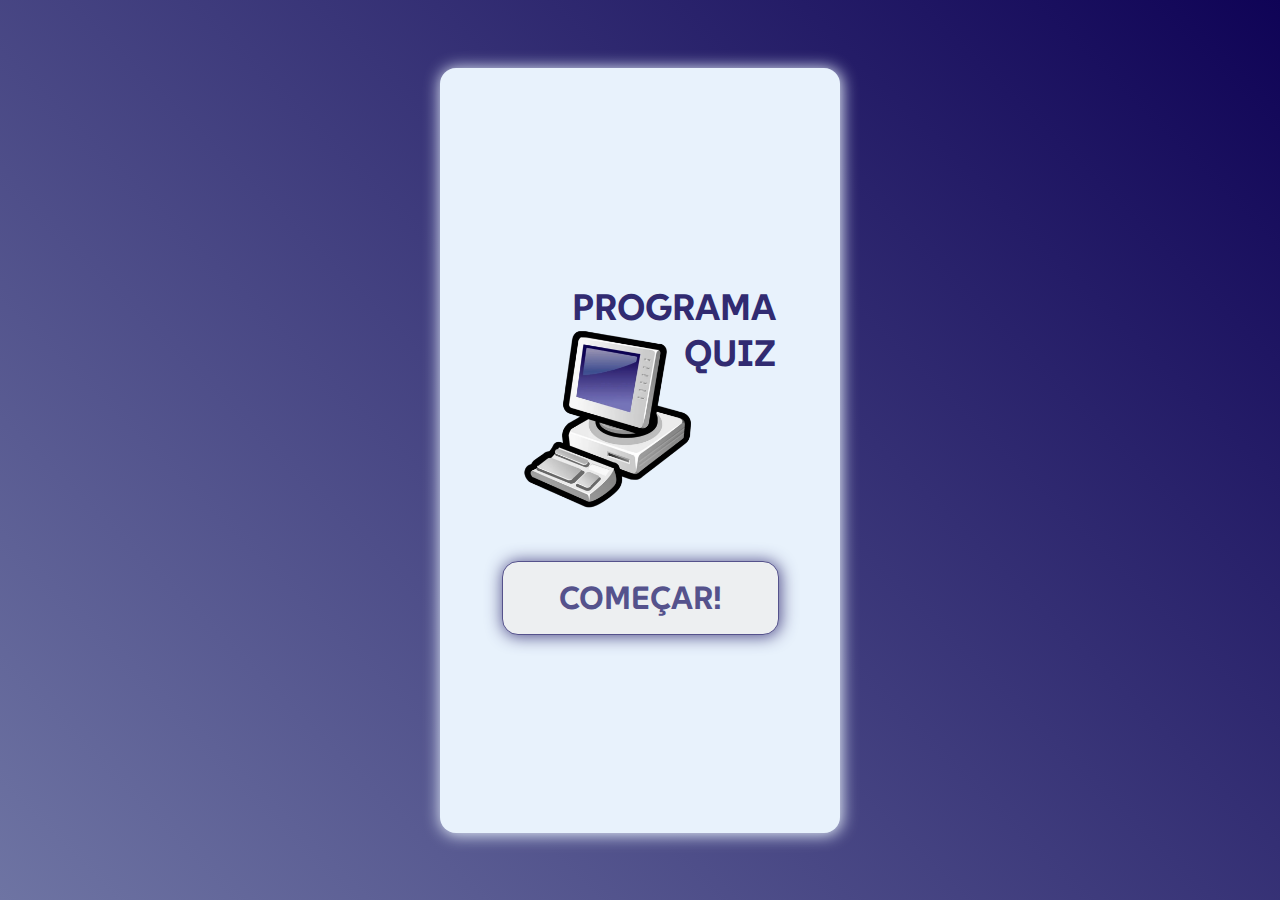
<file: index.html>
<!DOCTYPE html>
<html lang="pt-Br">

<head>
    <meta charset="UTF-8">
    <meta name="viewport" content="width=device-width, initial-scale=1.0">
    <title>ProgramaQuiz</title>
    <!-- Styles -->
    <link rel="stylesheet" href="style.css">
    <!-- Scripts -->
    <script src="scripts.js" defer></script>
    <!-- Fonts -->
    <link rel="preconnect" href="https://fonts.googleapis.com">
    <link rel="preconnect" href="https://fonts.gstatic.com" crossorigin>
    <link href="https://fonts.googleapis.com/css2?family=SUSE:wght@100..800&display=swap" rel="stylesheet">
</head>

<body class="flex-center">
    <div class="app flex-column">
        <header>
            <img src="./img/desenho-computador.png" alt="">
            <h1>Programa<br>Quiz</h1>
        </header>
        <button class="button" id="start-btn">Começar!</button>
    </div>
    <div class="modal-bg flex-center hide">
        <div class="modal flex-center">
            <span id="resposta"></span>
            <button class="button" id="next-btn">Continuar</button>
        </div>
    </div>
</body>

</html>
</file>
<file: style.css>
:root {
    --background-gradient: linear-gradient(45deg, #6e74a3, #0f0356);
    --background-app: hsl(210, 79%, 95%);
    --text-color: #312b71;
}


* {
    margin: 0;
    padding: 0;
    box-sizing: border-box;
    font-family: "SUSE", sans-serif;
}

.flex-center {
    display: flex;
    align-items: center;
    justify-content: center;
}

body {
    width: 100%;
    height: 100vh;
    background-image: var(--background-gradient);
    position: relative;
    color: var(--text-color);
}

.app {
    width: 400px;
    height: 85vh;
    background-color: var(--background-app);
    box-shadow: 1px 1px 1rem 1px var(--background-app);
    border-radius: 1rem;
}

.flex-column {
    display: flex;
    flex-direction: column;
    align-items: center;
    justify-content: center;

}

header {
    width: 100%;
    display: flex;
    align-items: top;
    justify-content: center;
}

header img {
    width: 70%;
    margin: 1rem 0  0 -1rem;
}


header h1 {
    text-align: end;
    padding: 1.2rem 1rem 0 0;
    margin-left: -45%;
    text-transform: uppercase;
    font-size: 2.3rem;
}

header span {
    font-size: 3rem;
    margin-right: 1rem;
}

header h2 {
    text-transform: uppercase;
}

.app h3 {
    text-align: center;
    margin: 0.5rem 0;
    font-size: 1rem;
    padding: 0 1rem;
}

.button {
    padding: 1rem 3.5rem;
    font-size: 2rem;
    border-radius: 1rem;
    border: 1px solid var(--text-color);
    box-shadow: 1px 1px 1rem 1px var(--text-color);
    color: var(--text-color);
    text-transform: uppercase;
    font-weight: bolder;
    opacity: 0.8;
    cursor: pointer;
    transition: 0.5s;
}

.button:hover {
    opacity: 1;
    transform: scale(1.05);
}

.button-grid {
    width: 90%;
    display: grid;
    grid-template-columns: repeat(1, 1fr);
    gap: 1rem;
}

.button-grid button {
    font-size: 0.7rem;
    background-color: transparent;
    min-width: 90%;
    min-height: 3rem;
    padding: 0.5rem;
    cursor: pointer;
    transition: 0.5s;
    border-radius: 0.5rem;
    border: 1px solid var(--text-color);
}

.button-grid button:hover {
    transform: scale(1.05);
    font-weight: bold;
}

.modal-bg {
    position: absolute;
    top: 0;
    left: 0;
    width: 100%;
    height: 100vh;
    background-color: hsla(0, 0%, 0%, 0.5);
}

.modal {
    width: 350px;
    background-color: var(--background-app);
    flex-direction: column;
    border-radius: 1rem;
    padding: 2rem 0;
    gap: 1rem;
    position: absolute;
    top: calc(50vh - 70px);
    animation: dropDown 0.5s;
    transition: 0.5s;
    box-shadow: 1px 1px 1rem 1px var(--text-color);
}

#next-btn {
    font-size: 1rem;
    padding: 0.5rem 2rem;
    border-radius: 0.5rem;
    box-shadow: none;
    animation: none;
}

#resposta {
    font-size: 1.5rem;
    text-align: center;
    font-weight: bold;
}

#score {
    font-size: 3rem;
    text-transform: uppercase;
}

#reload-btn {
    margin: 3rem 0;
    animation: pulse 3s infinite;
}

.hide {
    display: none;
}

@keyframes dropDown {
    from {
        top: -100%;
    }

    to {
        top: calc(50vh - 70px);
    }
}

@keyframes pulse {
    0% {
        opacity: 0.8;
        transform: scale(0.9);
    }

    50% {
        opacity: 1;
        transform: scale(1.05);
    }

    100% {
        opacity: 0.8;
        transform: scale(0.9);
    }
}
</file>
